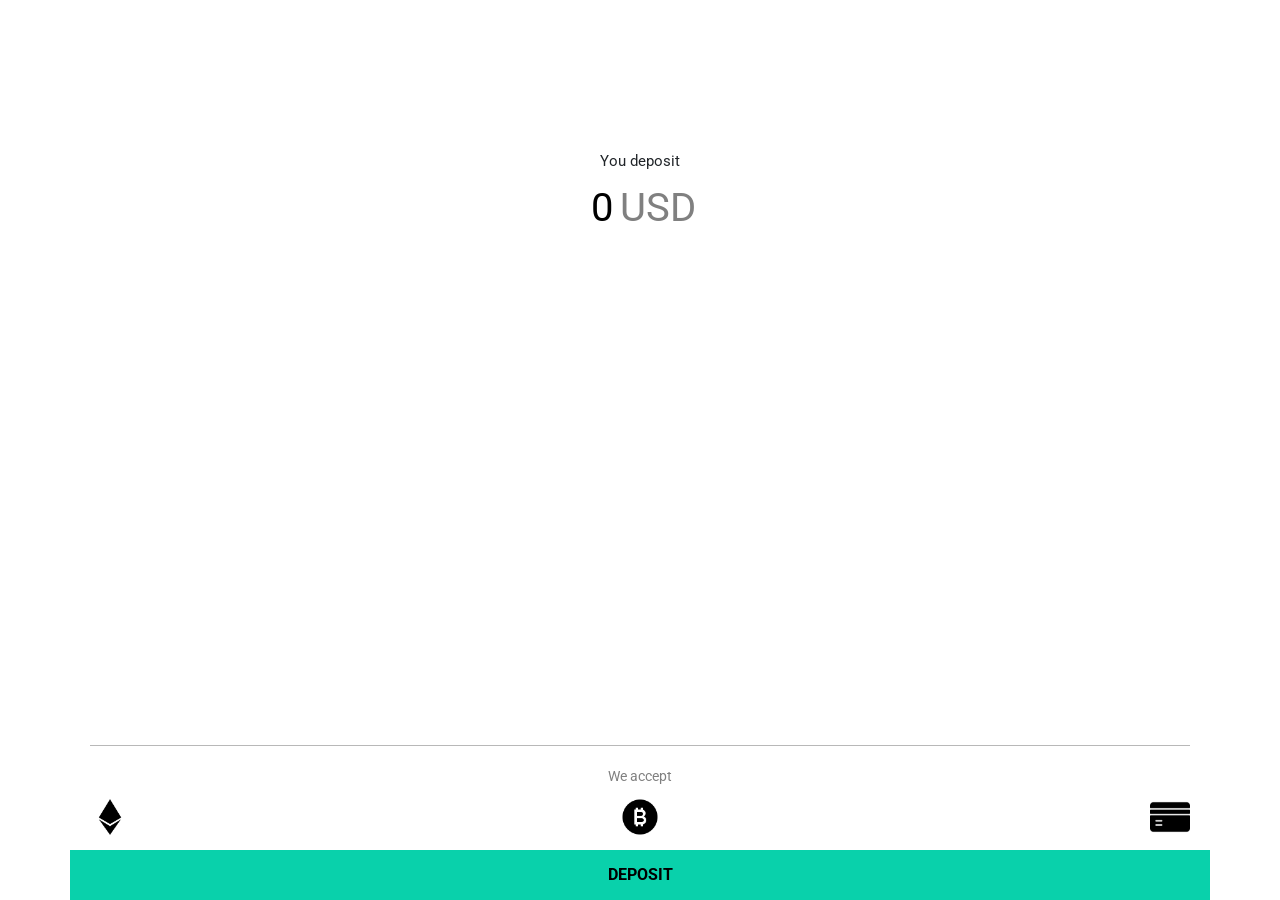
<file: index.html>
<!doctype html>
<html lang="en">
<head>
    <meta charset="UTF-8">
    <meta name="viewport" content="width=device-width, initial-scale=1">
    <title>Title</title>
    <link href="https://cdn.jsdelivr.net/npm/bootstrap@5.0.2/dist/css/bootstrap.min.css" rel="stylesheet" integrity="sha384-EVSTQN3/azprG1Anm3QDgpJLIm9Nao0Yz1ztcQTwFspd3yD65VohhpuuCOmLASjC" crossorigin="anonymous">
    <script src="https://cdn.jsdelivr.net/npm/bootstrap@5.0.2/dist/js/bootstrap.bundle.min.js" integrity="sha384-MrcW6ZMFYlzcLA8Nl+NtUVF0sA7MsXsP1UyJoMp4YLEuNSfAP+JcXn/tWtIaxVXM" crossorigin="anonymous"></script>
    <link rel="preconnect" href="https://fonts.googleapis.com">
    <link rel="preconnect" href="https://fonts.gstatic.com" crossorigin>
    <link href="https://fonts.googleapis.com/css2?family=Roboto:wght@500&display=swap" rel="stylesheet">
    <link rel="stylesheet" href="./css/style.min.css">
</head>
<body>
<script src="https://pay.spankchain.com/spankpay.js"></script>

<div class="container">
    <div class="buy">
        <div class="buy__text">You deposit</div>
        <div class="buy__input">
            <input onkeydown="this.style.width = ((this.value.length + 1) * 31) + 'px';" name="deposit" type="tel" value="0" class="buy__input-ammount"></input>
            <div class="buy__input-usd">USD</div>
        </div>
    </div>
    <div class="row__wrapper">
        <div class="accepted">
            <div class="divider"></div>
            <div class="accepted__text">We accept</div>
            <div class="accepted__wrapper">
                <img src="./img/icons8-ethereum-64.png" alt="ethereum">
                <img src="./img/icons8-bitcoin-64.png" alt="bitcoin">
                <img src="./img/icons8-credit-card-60.png" alt="credit-card">
            </div>
        </div>
        <div class="row">
            <button
        class="depositBtn"
        data-spankpay-key="test_pk_fast_shoulder_DdYzE9OPNAOWythqB2X3GxRJUgljVDhBjqnwPF"
        data-amount="00.00"
        data-currency="USD"
        data-accepted-currencies="ETH,BTC"
        data-metadata="{}"
        data-callback-url="https://pay-api.spankchain.com/quickstart/callback"
        data-on-payment="onSpankPayPayment"
        data-username="ben"
        data-allow-partial=true
    >
    </button>
        </div>
    </div>
</div>
<script src="./js/script.js"></script>
<script src="https://cdn.jsdelivr.net/npm/bootstrap@5.0.2/dist/js/bootstrap.bundle.min.js" integrity="sha384-MrcW6ZMFYlzcLA8Nl+NtUVF0sA7MsXsP1UyJoMp4YLEuNSfAP+JcXn/tWtIaxVXM" crossorigin="anonymous"></script>
</body>
</html>
</file>
<file: css/style.min.css>
*{padding:0;margin:0;-webkit-box-sizing:border-box;box-sizing:border-box;font-family:"Roboto",sans-serif}input{border:none;width:35px;border-radius:10px;caret-color:#f23d91;padding:5px;text-align:end;outline:none}.container{display:-webkit-box;display:-ms-flexbox;display:flex;-webkit-box-orient:vertical;-webkit-box-direction:normal;-ms-flex-direction:column;flex-direction:column;height:100vh;-webkit-box-pack:justify;-ms-flex-pack:justify;justify-content:space-between;padding:0;width:100%}.buy{display:-webkit-box;display:-ms-flexbox;display:flex;-webkit-box-orient:vertical;-webkit-box-direction:normal;-ms-flex-direction:column;flex-direction:column;-webkit-box-align:center;-ms-flex-align:center;align-items:center;padding:0 10px 0 10px;margin-top:150px;margin-bottom:50px;min-width:50px}.buy__text{font-size:15px}.buy__input{display:-webkit-box;display:-ms-flexbox;display:flex;-webkit-box-align:center;-ms-flex-align:center;align-items:center;-webkit-box-pack:center;-ms-flex-pack:center;justify-content:center;width:150px}.buy__input-ammount{text-align:center;display:inline;font-size:40px}.buy__input-usd{font-size:40px;color:gray}.divider{width:100%;margin:0 auto;height:1px;background-color:rgba(114,114,114,.5);margin-bottom:20px}.row__wrapper{display:-webkit-box;display:-ms-flexbox;display:flex;-webkit-box-orient:vertical;-webkit-box-direction:normal;-ms-flex-direction:column;flex-direction:column;height:155px;-webkit-box-pack:justify;-ms-flex-pack:justify;justify-content:space-between}.accepted{padding:0 20px 0 20px;display:-webkit-box;display:-ms-flexbox;display:flex;-webkit-box-orient:vertical;-webkit-box-direction:normal;-ms-flex-direction:column;flex-direction:column;-webkit-box-align:center;-ms-flex-align:center;align-items:center;width:100%}.accepted__text{color:gray;font-size:14px}.accepted__wrapper{padding-top:10px;display:-webkit-box;display:-ms-flexbox;display:flex;width:100%;-webkit-box-pack:justify;-ms-flex-pack:justify;justify-content:space-between}.accepted__wrapper img{width:40px;height:40px}.row{width:100%;margin:0}.row button{height:50px;border:none;color:#000;font-weight:700;background-color:#09d1ab}/*# sourceMappingURL=style.min.css.map */
</file>
